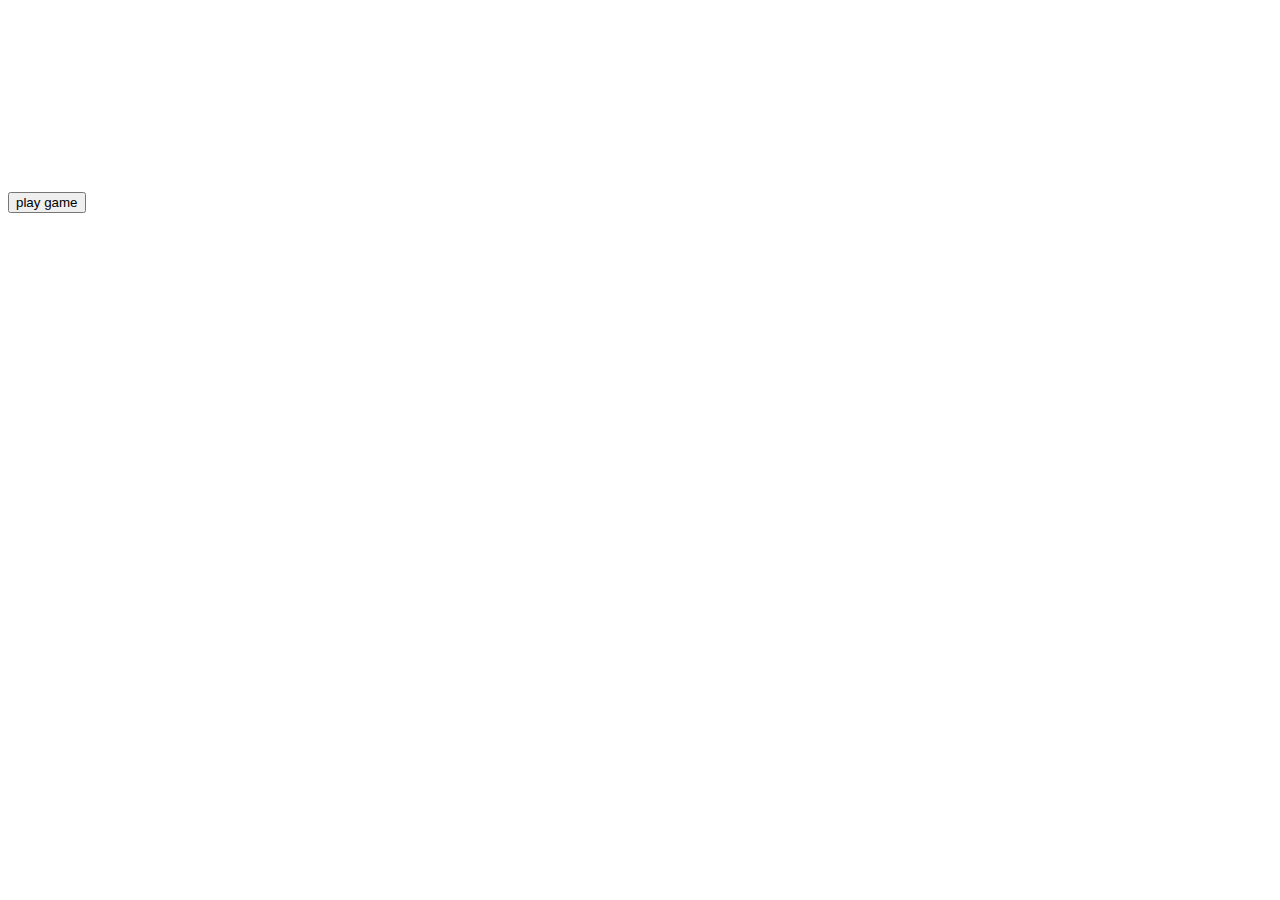
<file: game/index.html>
<!DOCTYPE html>
<html >
  <head>
    <meta charset="UTF-8">
    <title>game work </title>
    
    
    
    
        <link rel="stylesheet" href="css/style.css">

    
    
    
  </head>

  <body>

    <h1>Assassin detective</h1>

<a href="http://andrew0012.github.io">ASSAINS CREED</a>

<h1>by Andrew Rowe<h1>
  
  
  <button onclick="game()">play game </button>
    
        <script src="js/index.js"></script>

    
    
    
  </body>
</html>
</file>
<file: game/css/style.css>
body {
  background-image: url('http://www.stripes.com/polopoly_fs/1.315276.1416509319!/image/image.jpg_gen/derivatives/landscape_804/image.jpg');
  background-size: cover;
}

h1 {color:white;
}

a{
  color:white; 
}
</file>
